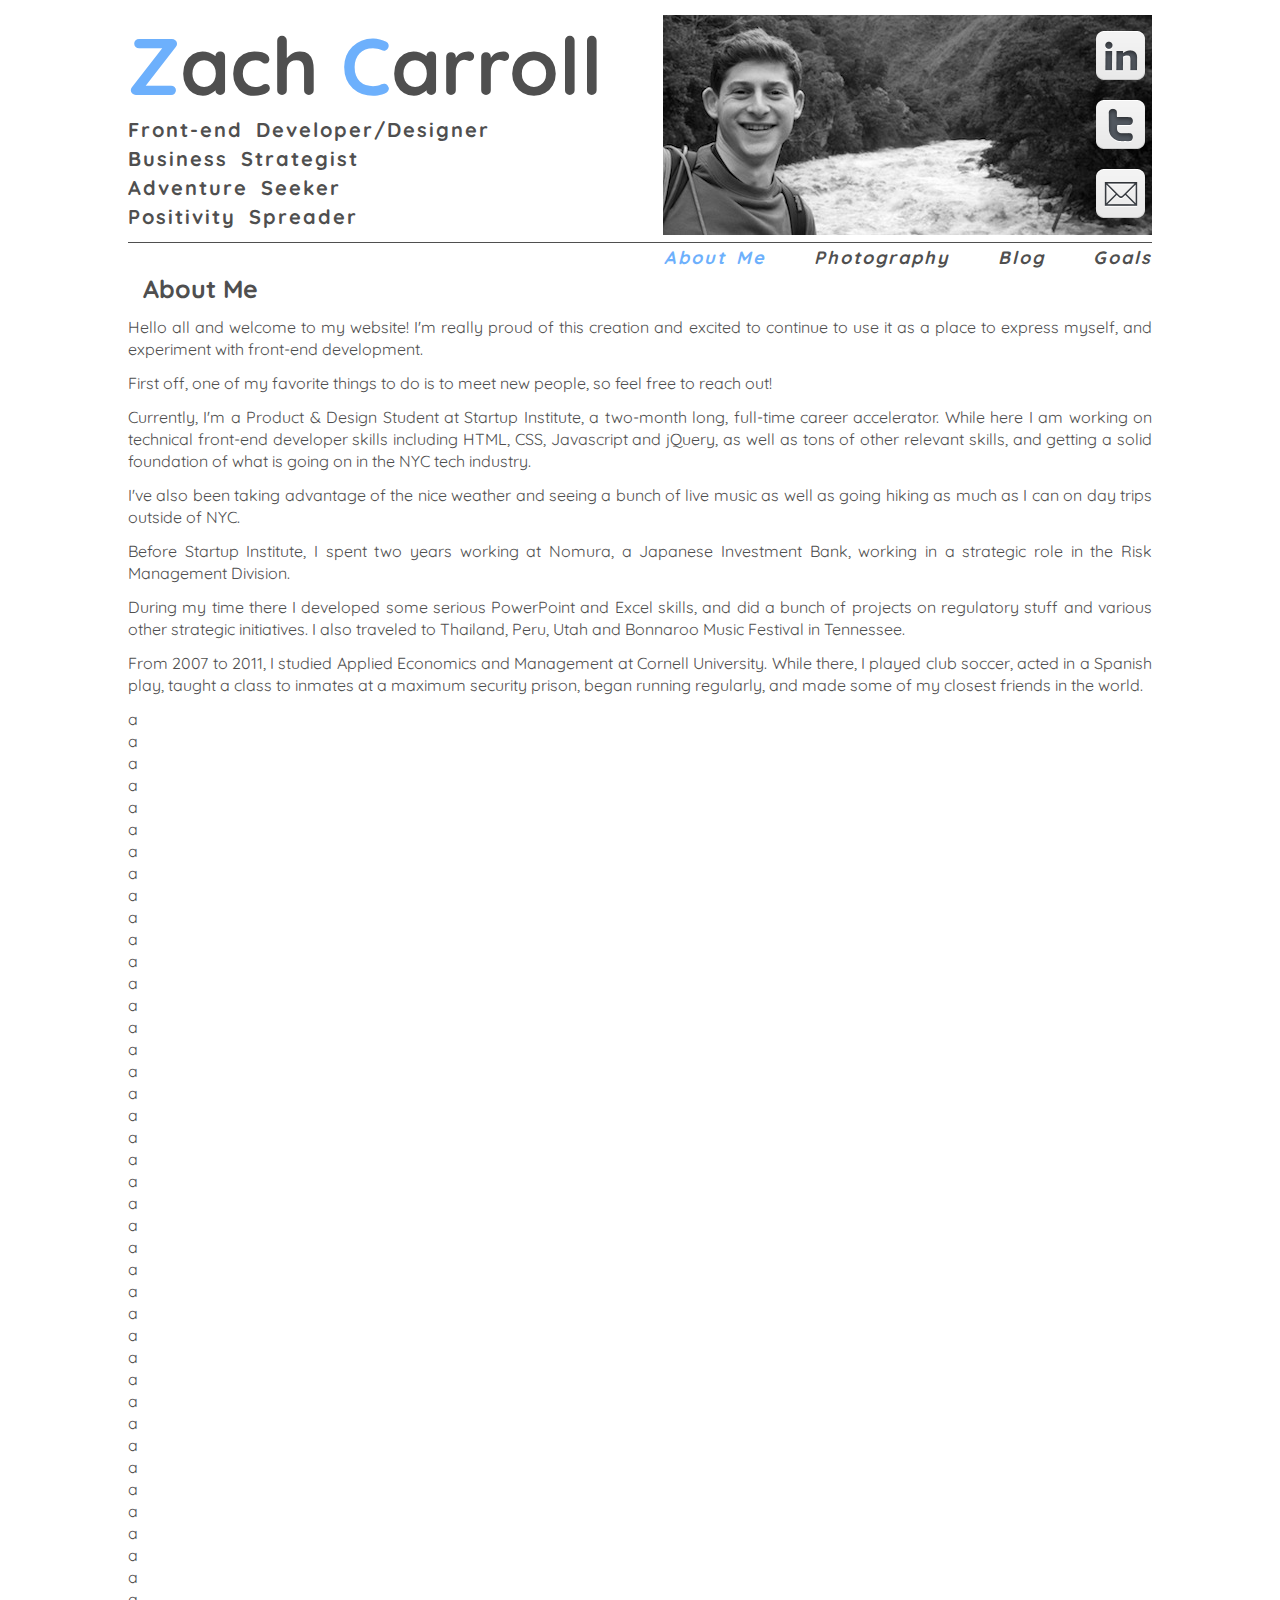
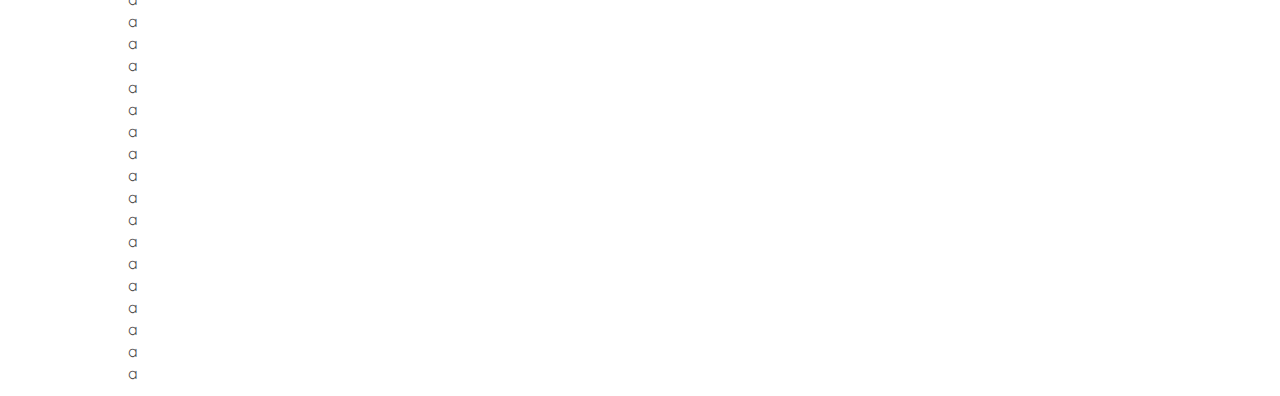
<file: index.html>
<!DOCTYPE html>
<html>
	<head>
		<link type = "text/css" rel = "stylesheet" href = "stylesheet1.css" />
		<link href="http://fonts.googleapis.com/css?family=Quicksand:400,700" rel="stylesheet" type="text/css" />
		<title>Zach Carroll - About Me</title>
		<script src="http://code.jquery.com/jquery-1.10.1.min.js"></script>
		<script src = "script.js" type = "text/javascript"> </script>
	</head>

	<body>
		<header>
			<div id = "name">
				<h1><span>Z</span>ach <span>C</span>arroll</h1> 
			</div>
			<div class ="fade">
				<img src ="images/headshot1.jpg" id ="top"/>
				<img src ="images/headshot2.jpg" id ="bottom"/>
			</div>
			<div class ="divIcon">
				<a href= "http://www.linkedin.com/in/carrollzach" target ="_blank"><img class ="icons" src ="images/linkedin.png"/></a>
				<a href ="https://twitter.com/zachacarroll" target ="_blank"><img class ="icons" src= "images/twitter.png"/></a>
				<a href ="mailto:carroll.zach@gmail.com" target ="_blank"><img class ="icons" src= "images/mail.png"/></a>
			</div>
			<h2 class ="switch">Front-end Developer/Designer</h2>
			<h2 class ="switch">Business Strategist</h2>
			<h2 class ="switch">Adventure Seeker</h2>
			<h2 class ="switch">Positivity Spreader</h2>
			<div class = "clear"></div>
			<nav>
				<ul>
					<li><a href = "index.html"><span>About Me</span></a></li>
					<li><a href = "photography.html">Photography</a>
						<ul id = "dropdown">
							<li>Thailand</li>
							<li>Peru</li>
							<li>Bonnaroo</li>
							<li>NYC</li>
						</ul>
					</li>
					<li><a href = "blog1.html">Blog</a></li>
					<li><a href = "goals.html">Goals</a></li>
				</ul>	
			<nav>
		</header>

		<section>
			<div id = "Body">
				<h3>About Me</h2>
					<p>
						Hello all and welcome to my website!  I'm really proud of this creation and excited to continue to use it as a place to express myself, and experiment with front-end development.
					</p>
					<p>
						First off, one of my favorite things to do is to meet new people, so feel free to reach out!
					</p>
					<p>
						Currently, I'm a Product &amp; Design Student at Startup Institute, a two-month long, full-time career accelerator.  While here I am working on technical front-end developer skills including HTML, CSS, Javascript and jQuery, as well as tons of other relevant skills, and getting a solid foundation of what is going on in the NYC tech industry.
					<p>
						I've also been taking advantage of the nice weather and seeing a bunch of live music as well as going hiking as much as I can on day trips outside of NYC.
					</p>
					<p>
						Before Startup Institute, I spent two years working at Nomura, a Japanese Investment Bank, working in a strategic role in the Risk Management Division.  
					</p>
					<p>
						During my time there I developed some serious PowerPoint and Excel skills, and did a bunch of projects on regulatory stuff and various other strategic initiatives.  I also traveled to Thailand, Peru, Utah and Bonnaroo Music Festival in Tennessee.
					</p>
					<p>
						From 2007 to 2011, I studied Applied Economics and Management at Cornell University.  While there, I played club soccer, acted in a Spanish play, taught a class to inmates at a maximum security prison, began running regularly, and made some of my closest friends in the world.
					</p>
					<p> 
						a<br>a<br>a<br>a<br>a<br>a<br>a<br>a<br>a<br>a<br>a<br>a<br>a<br>a<br>a<br>a<br>a<br>a<br>a<br>a<br>a<br>a<br>a<br>a<br>a<br>a<br>a<br>a<br>a<br>a<br>a<br>a<br>a<br>a<br>a<br>a<br>a<br>a<br>a<br>a<br>a<br>a<br>a<br>a<br>a<br>a<br>a<br>a<br>a<br>a<br>a<br>a<br>a<br>a<br>a<br>a<br>a<br>a<br>
					</p>
			</div>	
		</section>

	</body>
</html>
</file>
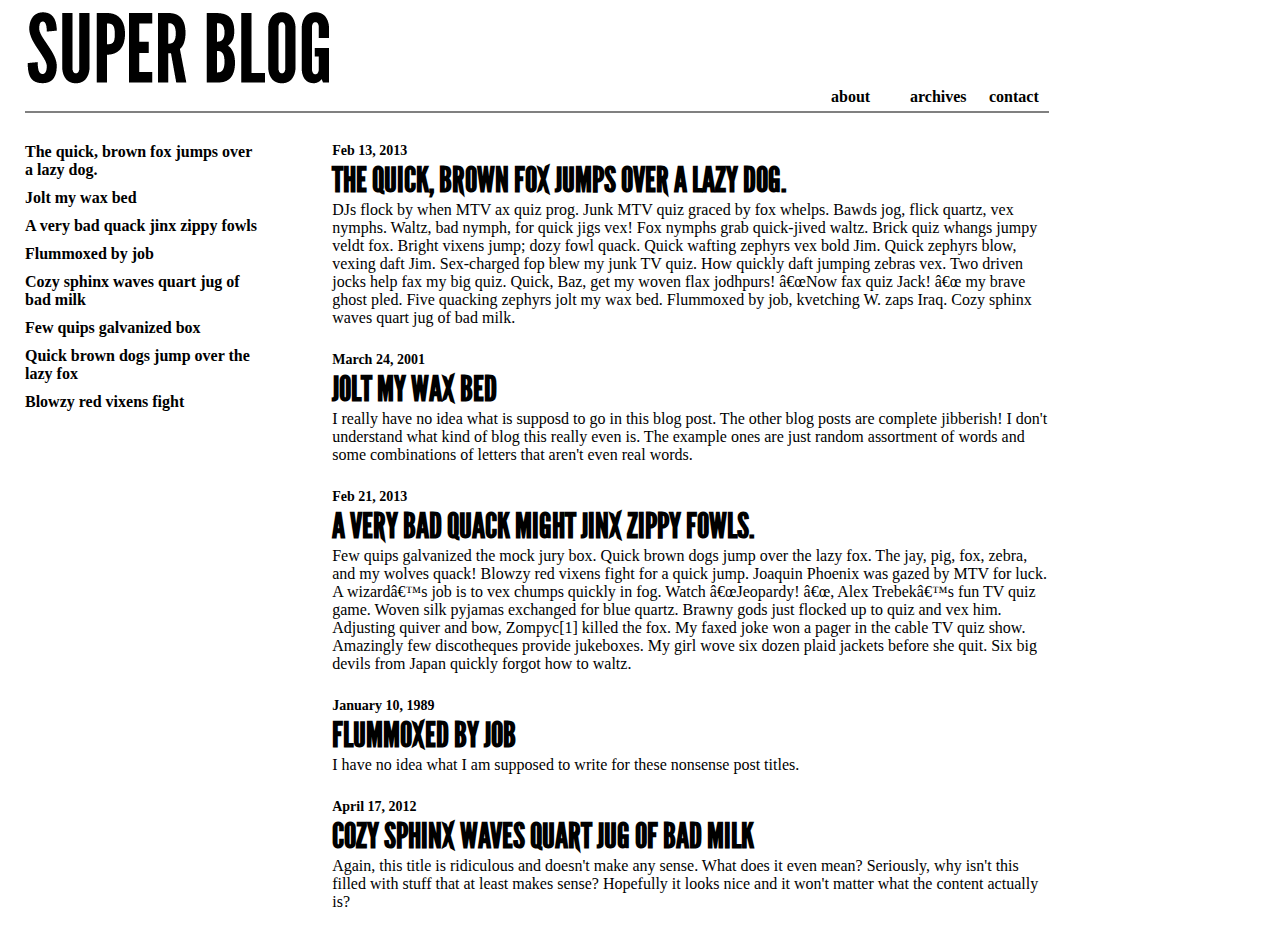
<file: blog/index.html>
<!DOCTYPE html>
<html>

	<head>
		<meta name="viewport" content="width=device-width">
		<link href ="style.css" rel ="StyleSheet" media ="(min-width: 700px) and (max-width: 100000px)" type ="text/css" />
		<link href ="stylesmall.css" media= "(max-width: 700px)" rel ="StyleSheet" type ="text/css" />
		<meta charset="UTF-8">
		<title>Blog</title>
	</head>

	<body>

		<header id = "header">
			<a href = "/blog"><img src = "images/blog-logo.png" /></a>
			<nav>
				<ul>
					<li><a href = "about.html">about</a></li>
					<li><a href = "archives.html">archives</a></li>
					<li><a href = "contact.html">contact</a></li>
				</ul>
			</nav>
			<div></div>
		</header>	

		<div id = "navbar">
			<p><a href = "#lazy dog">The quick, brown fox jumps over a lazy dog.</a></p>
			<p><a href = "#wax bed">Jolt my wax bed</a></p>
			<p><a href = "#zippy fowls">A very bad quack jinx zippy fowls</a></p>
			<p><a href = "#flummoxed">Flummoxed by job</a></p>
			<p><a href = "#bad milk">Cozy sphinx waves quart jug of bad milk</a></p>
			<p>Few quips galvanized box</p>
			<p>Quick brown dogs jump over the lazy fox</p>
			<p>Blowzy red vixens fight</p>
		</div>

		<section>
			<article id = "lazy dog">
				<header>
					<h3>Feb 13, 2013</h3>
					<h2>THE QUICK, BROWN FOX JUMPS OVER A LAZY DOG.</h2>
				</header>
				<p>
					DJs flock by when MTV ax quiz prog. Junk MTV quiz graced by fox whelps. Bawds jog, flick quartz, vex nymphs. Waltz, bad nymph, for quick jigs vex! Fox nymphs grab quick-jived waltz. Brick quiz whangs jumpy veldt fox. Bright vixens jump; dozy fowl quack. Quick wafting zephyrs vex bold Jim. Quick zephyrs blow, vexing daft Jim. Sex-charged fop blew my junk TV quiz. How quickly daft jumping zebras vex. Two driven jocks help fax my big quiz. Quick, Baz, get my woven flax jodhpurs! â€œNow fax quiz Jack! â€œ my brave ghost pled. Five quacking zephyrs jolt my wax bed. Flummoxed by job, kvetching W. zaps Iraq. Cozy sphinx waves quart jug of bad milk.
				</p>
			</article>

			<article id = "wax bed">
				<header>
					<h3>March 24, 2001</h3>
					<h2>JOLT MY WAX BED</h2>
				</header>
				<p>
					I really have no idea what is supposd to go in this blog post.  The other blog posts are complete jibberish!  I don't understand what kind of blog this really even is.  The example ones are just random assortment of words and some combinations of letters that aren't even real words.
				</p>
			</article>

			<article id = "zippy fowls">
				<header>
					<h3>Feb 21, 2013</h3>
					<h2>A VERY BAD QUACK MIGHT JINX ZIPPY FOWLS.</h2>
				</header>
				<p>
					Few quips galvanized the mock jury box. Quick brown dogs jump over the lazy fox. The jay, pig, fox, zebra, and my wolves quack! Blowzy red vixens fight for a quick jump. Joaquin Phoenix was gazed by MTV for luck. A wizardâ€™s job is to vex chumps quickly in fog. Watch â€œJeopardy! â€œ, Alex Trebekâ€™s fun TV quiz game. Woven silk pyjamas exchanged for blue quartz. Brawny gods just flocked up to quiz and vex him. Adjusting quiver and bow, Zompyc[1] killed the fox. My faxed joke won a pager in the cable TV quiz show. Amazingly few discotheques provide jukeboxes. My girl wove six dozen plaid jackets before she quit. Six big devils from Japan quickly forgot how to waltz.
				</p>
			</article>

			<article id = "flummoxed">
				<header>
					<h3>January 10, 1989</h3>
					<h2>FLUMMOXED BY JOB</h2>
				</header>
				<p>
					I have no idea what I am supposed to write for these nonsense post titles.  
				</p>

			</article>

			<article id = "bad milk">
				<header>
					<h3>April 17, 2012</h3>
					<h2>COZY SPHINX WAVES QUART JUG OF BAD MILK</h2>
				</header>
				<p>
					Again, this title is ridiculous and doesn't make any sense.  What does it even mean?  Seriously, why isn't this filled with stuff that at least makes sense?  Hopefully it looks nice and it won't matter what the content actually is?
				</p>
			</article>
		</section>
	</body>
</html>
</file>
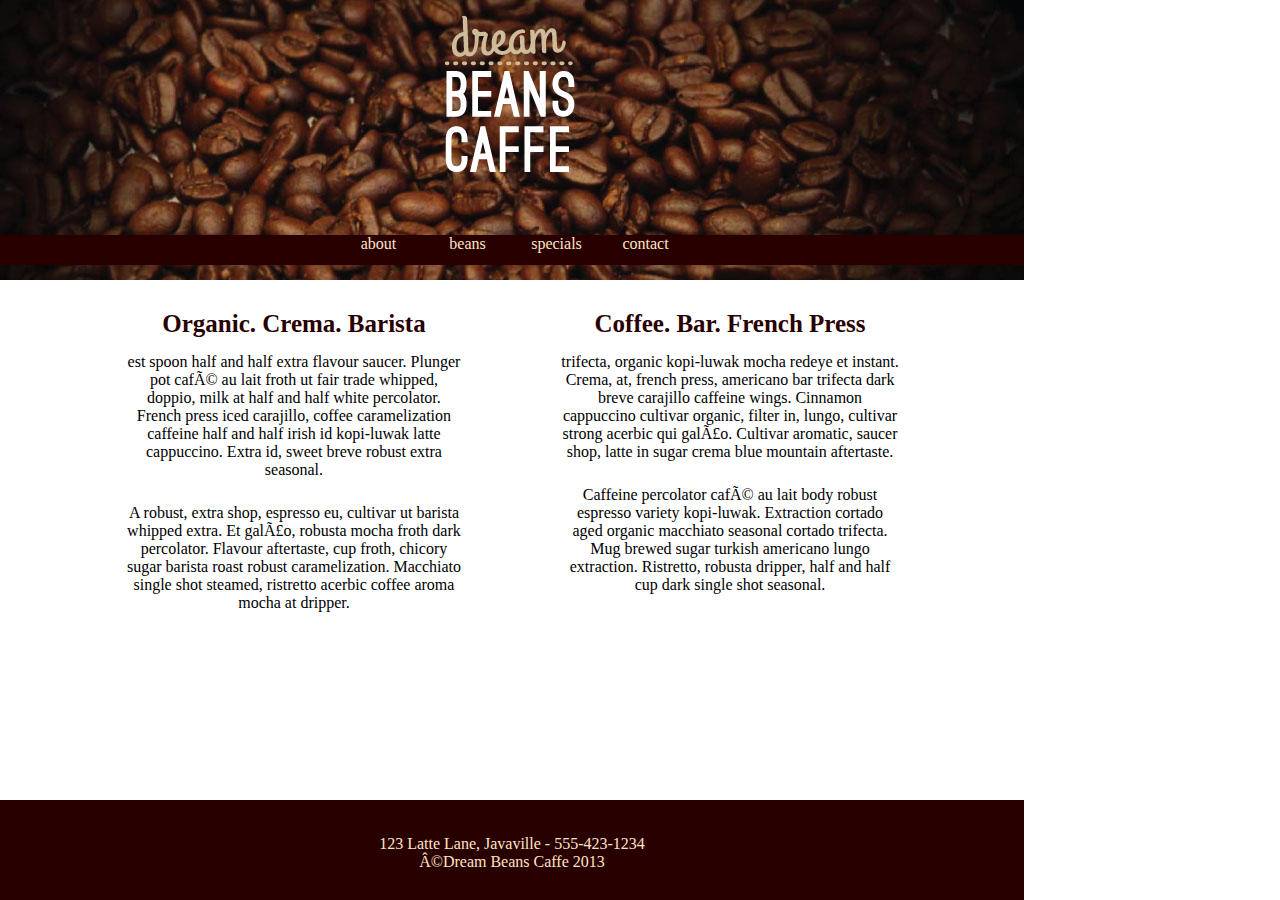
<file: coffee/index.html>
<!DOCTYPE html>
<html>
	<head>
		<link href ="style.css" rel ="StyleSheet" type ="text/css" />
		<meta charset="UTF-8">
		<title>Coffee Shop</title>
	</head>

	<body>
		<header>
			<a href = "/coffee"><img src = "images/beans-logo.png" id = "logo"/></a>
			<nav>
				<ul>
					<li><a href = "about.html">about</a></li>
					<li><a href = "beans.html">beans</a></li>
					<li><a href = "specials.html">specials</a></li>
					<li><a href = "contact.html">contact</a></li>
				</ul>	
			</nav>
		</header>

		<article id = "organic">
			<h2>Organic. Crema. Barista</h2>
			<p>
				est spoon half and half extra flavour saucer. Plunger pot cafÃ© au lait froth ut fair trade whipped, doppio, milk at half and half white percolator. French press iced carajillo, coffee caramelization caffeine half and half irish id kopi-luwak latte cappuccino. Extra id, sweet breve robust extra seasonal.
			</p>
			<p>
				A robust, extra shop, espresso eu, cultivar ut barista whipped extra. Et galÃ£o, robusta mocha froth dark percolator. Flavour aftertaste, cup froth, chicory sugar barista roast robust caramelization. Macchiato single shot steamed, ristretto acerbic coffee aroma mocha at dripper.
			</p>
		</article>

		<article id = "coffee">
			<h2>Coffee. Bar. French Press</h2>
			<p>
				trifecta, organic kopi-luwak mocha redeye et instant. Crema, at, french press, americano bar trifecta dark breve carajillo caffeine wings. Cinnamon cappuccino cultivar organic, filter in, lungo, cultivar strong acerbic qui galÃ£o. Cultivar aromatic, saucer shop, latte in sugar crema blue mountain aftertaste.
			</p>
			<p>
				Caffeine percolator cafÃ© au lait body robust espresso variety kopi-luwak. Extraction cortado aged organic macchiato seasonal cortado trifecta. Mug brewed sugar turkish americano lungo extraction. Ristretto, robusta dripper, half and half cup dark single shot seasonal.
			</p>
		</article>

		<footer>
			<p>123 Latte Lane, Javaville - 555-423-1234 <br>Â©Dream Beans Caffe 2013</p>
		</footer>

	</body>
</html>
</file>
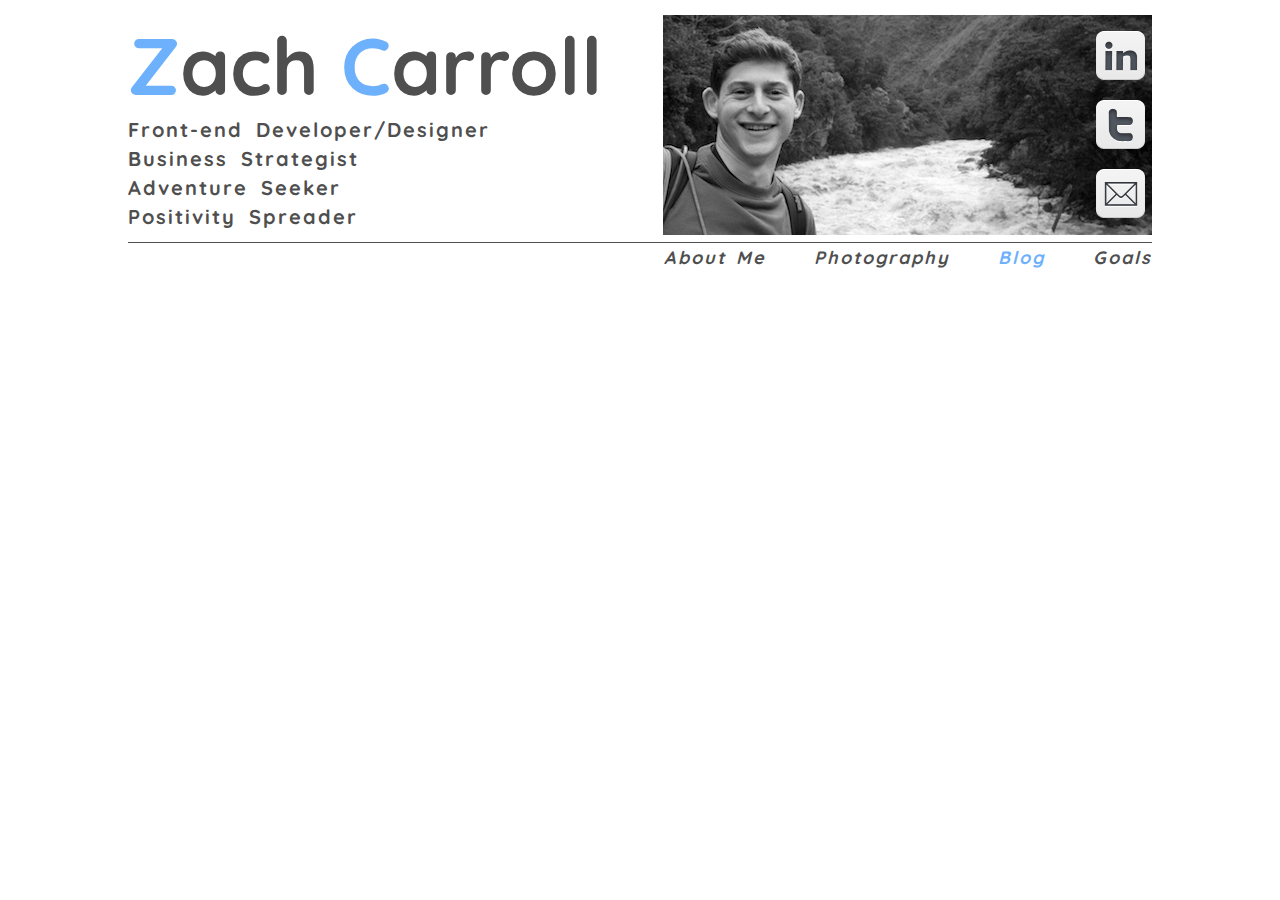
<file: blog1.html>
<!DOCTYPE html>
<html>
	<head>
		<link type = "text/css" rel = "stylesheet" href = "stylesheet1.css" />
		<link href="http://fonts.googleapis.com/css?family=Quicksand:400,700" rel="stylesheet" type="text/css" />
		<title>Zach Carroll - Blog</title>
		<script src="http://code.jquery.com/jquery-1.10.1.min.js"></script>
		<script src = "script.js" type = "text/javascript"> </script>
	</head>

	<body>
		<header>
			<div id = "name">
				<h1><span>Z</span>ach <span>C</span>arroll</h1> 
			</div>
			<div class ="fade">
				<img src ="images/headshot1.jpg" id ="top"/>
				<img src ="images/headshot2.jpg" id ="bottom"/>
			</div>
			<div class ="divIcon">
				<a href= "http://www.linkedin.com/in/carrollzach" target ="_blank"><img class ="icons" src ="images/linkedin.png"/></a>
				<a href ="https://twitter.com/zachacarroll" target ="_blank"><img class ="icons" src= "images/twitter.png"/></a>
				<a href ="mailto:carroll.zach@gmail.com" target ="_blank"><img class ="icons" src= "images/mail.png"/></a>
			</div>
			<h2 class ="switch">Front-end Developer/Designer</h2>
			<h2 class ="switch">Business Strategist</h2>
			<h2 class ="switch">Adventure Seeker</h2>
			<h2 class ="switch">Positivity Spreader</h2>
			<div class = "clear"></div>
			<nav>
				<ul>
					<li><a href = "index.html">About Me</a></li>
					<li><a href = "photography.html">Photography</a>
						<ul id = "dropdown">
							<li>Thailand</li>
							<li>Peru</li>
							<li>Bonnaroo</li>
							<li>NYC</li>
						</ul>
					</li>
					<li><a href = "blog1.html"><span>Blog</span></a></li>
					<li><a href = "goals.html">Goals</a></li>
				</ul>	
			<nav>
		</header>


	</body>
</html>
</file>
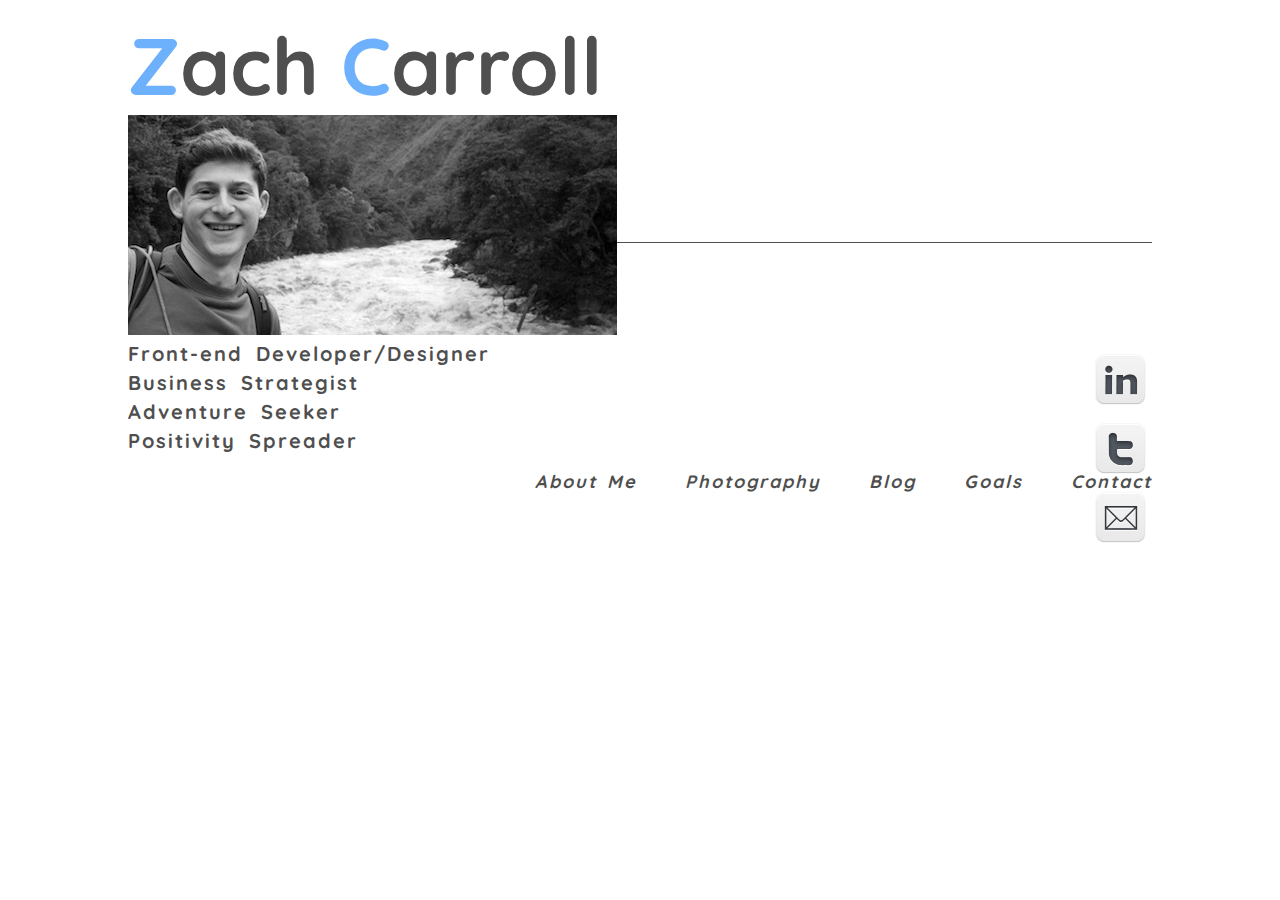
<file: contact.html>
<!DOCTYPE html>
<html>
	<head>
		<link type = "text/css" rel = "stylesheet" href = "stylesheet1.css" />
		<link href="http://fonts.googleapis.com/css?family=Quicksand:400,700" rel="stylesheet" type="text/css" />
		<title>Zach Carroll - Contact</title>
		<script src="http://code.jquery.com/jquery-1.10.1.min.js"></script>
		<script src = "script.js" type = "text/javascript"> </script>
	</head>

	<body>
		<header>
			<div id = "name">
				<h1><span>Z</span>ach <span>C</span>arroll</h1> 
			</div>
			<img src = "images/headshot2.jpg" id = "headshot"/>
			<div class ="divIcon">
				<a href= "http://www.linkedin.com/in/carrollzach" target ="_blank"><img class ="icons" src ="images/linkedin.png"/></a>
				<a href ="https://twitter.com/zachacarroll" target ="_blank"><img class ="icons" src= "images/twitter.png"/></a>
				<a href ="mailto:carroll.zach@gmail.com" target ="_blank"><img class ="icons" src= "images/mail.png"/></a>
			</div>
			<h2>Front-end Developer/Designer</h2>
			<h2>Business Strategist</h2>
			<h2>Adventure Seeker</h2>
			<h2>Positivity Spreader</h2>
			<div class = "clear"></div>
			<nav>
				<ul>
					<li><a href = "index.html">About Me</a></li>
					<li><a href = "photography.html">Photography</a>
						<ul id = "dropdown">
							<li>Thailand</li>
							<li>Peru</li>
							<li>Bonnaroo</li>
							<li>NYC</li>
						</ul>
					</li>
					<li><a href = "blog1.html">Blog</a></li>
					<li><a href = "goals.html">Goals</a></li>
					<li><a href = "contact.html">Contact</a></li>
				</ul>	
			<nav>
		</header>


	</body>
</html>
</file>
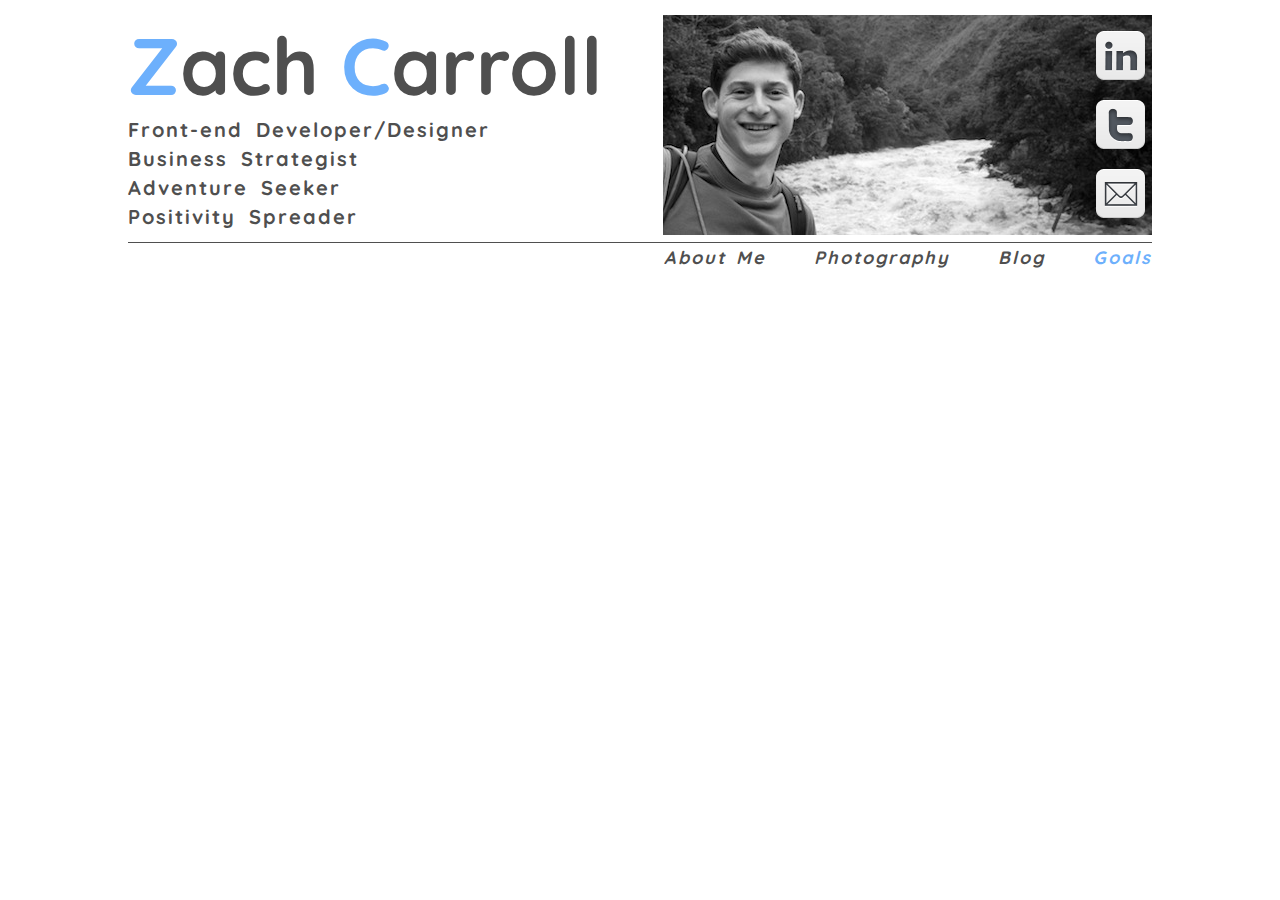
<file: goals.html>
<!DOCTYPE html>
<html>
	<head>
		<link type = "text/css" rel = "stylesheet" href = "stylesheet1.css" />
		<link href="http://fonts.googleapis.com/css?family=Quicksand:400,700" rel="stylesheet" type="text/css" />
		<title>Zach Carroll - Goals</title>
		<script src="http://code.jquery.com/jquery-1.10.1.min.js"></script>
		<script src = "script.js" type = "text/javascript"> </script>
	</head>

	<body>
		<header>
			<div id = "name">
				<h1><span>Z</span>ach <span>C</span>arroll</h1> 
			</div>
			<div class ="fade">
				<img src ="images/headshot1.jpg" id ="top"/>
				<img src ="images/headshot2.jpg" id ="bottom"/>
			</div>
			<div class ="divIcon">
				<a href= "http://www.linkedin.com/in/carrollzach" target ="_blank"><img class ="icons" src ="images/linkedin.png"/></a>
				<a href ="https://twitter.com/zachacarroll" target ="_blank"><img class ="icons" src= "images/twitter.png"/></a>
				<a href ="mailto:carroll.zach@gmail.com" target ="_blank"><img class ="icons" src= "images/mail.png"/></a>
			</div>
			<h2 class ="switch">Front-end Developer/Designer</h2>
			<h2 class ="switch">Business Strategist</h2>
			<h2 class ="switch">Adventure Seeker</h2>
			<h2 class ="switch">Positivity Spreader</h2>
			<div class = "clear"></div>
			<nav>
				<ul>
					<li><a href = "index.html">About Me</a></li>
					<li><a href = "photography.html">Photography</a>
						<ul id = "dropdown">
							<li>Thailand</li>
							<li>Peru</li>
							<li>Bonnaroo</li>
							<li>NYC</li>
						</ul>
					</li>
					<li><a href = "blog1.html">Blog</a></li>
					<li><a href = "goals.html"><span>Goals</span></a></li>
				</ul>	
			<nav>
		</header>


	</body>
</html>
</file>
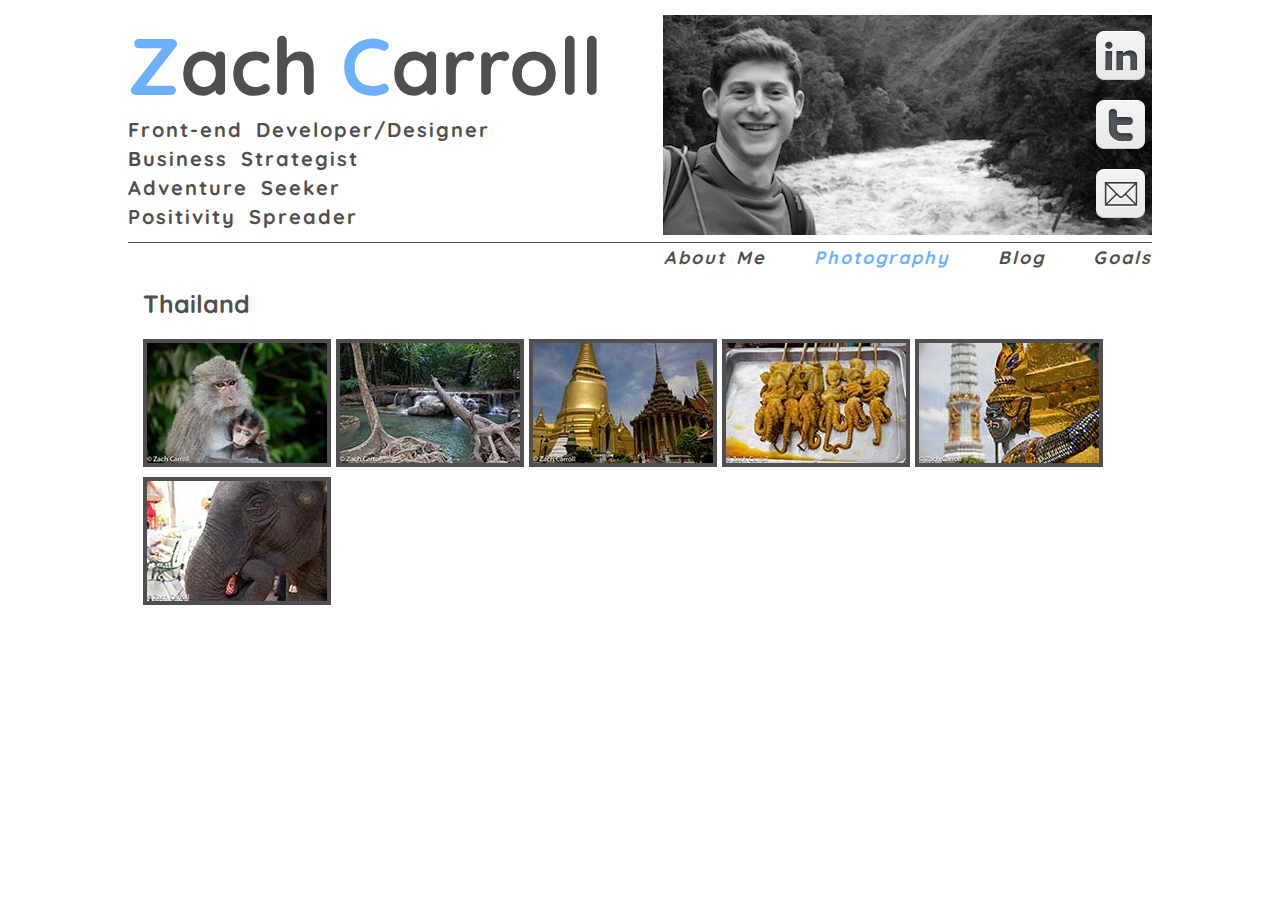
<file: photography.html>
<!DOCTYPE html>
<html>
	<head>
		<link type ="text/css" rel ="stylesheet" href ="stylesheet1.css" />
		<link href="http://fonts.googleapis.com/css?family=Quicksand:400,700" rel="stylesheet" type="text/css" />
		<title>Zach Carroll - Photography</title>
		<script src="http://code.jquery.com/jquery-1.10.1.min.js"></script>
		<script src ="script.js" type ="text/javascript"></script>
	</head>

	<body>
		<header>
			<div id = "name">
				<h1><span>Z</span>ach <span>C</span>arroll</h1> 
			</div>
			<div class ="fade">
				<img src ="images/headshot1.jpg" id ="top"/>
				<img src ="images/headshot2.jpg" id ="bottom"/>
			</div>
			<div class ="divIcon">
				<a href= "http://www.linkedin.com/in/carrollzach" target ="_blank"><img class ="icons" src ="images/linkedin.png"/></a>
				<a href ="https://twitter.com/zachacarroll" target ="_blank"><img class ="icons" src= "images/twitter.png"/></a>
				<a href ="mailto:carroll.zach@gmail.com" target ="_blank"><img class ="icons" src= "images/mail.png"/></a>
			</div>
			<h2 class ="switch">Front-end Developer/Designer</h2>
			<h2 class ="switch">Business Strategist</h2>
			<h2 class ="switch">Adventure Seeker</h2>
			<h2 class ="switch">Positivity Spreader</h2>
			<div class = "clear"></div>
			<nav>
				<ul>
					<li><a href = "index.html">About Me</a></li>
					<li><a href = "photography.html"><span>Photography</span></a>
						<ul id = "dropdown">
							<li>Thailand</li>
							<li>Peru</li>
							<li>Bonnaroo</li>
							<li>NYC</li>
						</ul>
					</li>
					<li><a href = "blog1.html">Blog</a></li>
					<li><a href = "goals.html">Goals</a></li>
				</ul>	
			<nav>
		</header>

		<div class ="clear"></div>

		<h3>Thailand<h3>

		<div class = "lightboxTrigger">
			<a href = "images/Thailand/Thailand_1.jpg"><img class= "thumbnail" src = "images/Thailand/Thailand_1_sm.jpg" /> </a>
			<div class = "lightboxContainer hidden">
				<div class = "lightbox">
					<img src ="images/Thailand/Thailand_1.jpg" />
				</div>
			</div>
		</div>

		<div class = "lightboxTrigger">
			<a href = "images/Thailand/Thailand_10.jpg"><img class= "thumbnail" src = "images/Thailand/Thailand_10_sm.jpg" /> </a>
			<div class = "lightboxContainer hidden">
				<div class = "lightbox">
					<img src ="images/Thailand/Thailand_10.jpg" />
				</div>
			</div>
		</div>

		<div class = "lightboxTrigger">
			<a href = "images/Thailand/Thailand_3.jpg"><img class= "thumbnail" src = "images/Thailand/Thailand_3_sm.jpg" /> </a>
			<div class = "lightboxContainer hidden">
				<div class = "lightbox">
					<img src ="images/Thailand/Thailand_3.jpg" />
				</div>
			</div>
		</div>

		<div class = "lightboxTrigger">
			<a href = "images/Thailand/Thailand_4.jpg"><img class= "thumbnail" src = "images/Thailand/Thailand_4_sm.jpg" /> </a>
			<div class = "lightboxContainer hidden">
				<div class = "lightbox">
					<img src ="images/Thailand/Thailand_4.jpg" />
				</div>
			</div>
		</div>

		<div class = "lightboxTrigger">
			<a href = "images/Thailand/Thailand_5.jpg"><img class= "thumbnail" src = "images/Thailand/Thailand_5_sm.jpg" /> </a>
			<div class = "lightboxContainer hidden">
				<div class = "lightbox">
					<img src ="images/Thailand/Thailand_5.jpg" />
				</div>
			</div>
		</div>

		<div class = "lightboxTrigger">
			<a href = "images/Thailand/Thailand_6.jpg"><img class= "thumbnail" src = "images/Thailand/Thailand_6_sm.jpg" /> </a>
			<div class = "lightboxContainer hidden">
				<div class = "lightbox">
					<img src ="images/Thailand/Thailand_6.jpg" />
				</div>
			</div>
		</div>

	</body>
</html>
</file>
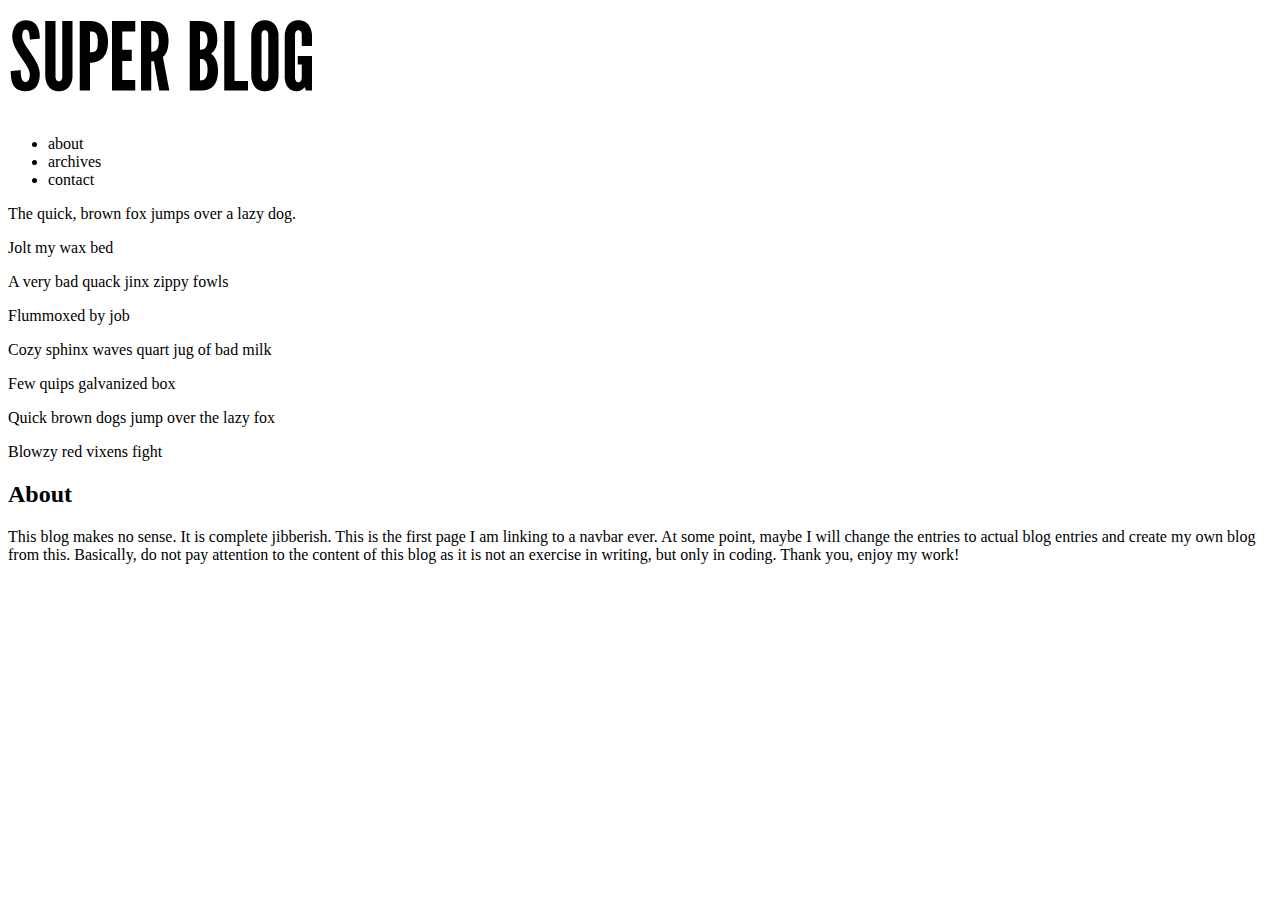
<file: blog/about.html>
<!DOCTYPE html>
<html>

	<head>
		<meta charset="UTF-8">
		<title>About Blog</title>
	</head>

	<body>

		<header>
			<a href = "/blog"><img src = "images/blog-logo.png" /></a>
			<nav>
				<ul>
					<li>about</li>
					<li>archives</li>
					<li>contact</li>
				</ul>
			</nav>
		</header>	

		<div>
			<p>The quick, brown fox jumps over a lazy dog.</p>
			<p>Jolt my wax bed </p>
			<p>A very bad quack jinx zippy fowls</p>
			<p>Flummoxed by job</p>
			<p>Cozy sphinx waves quart jug of bad milk</p>
			<p>Few quips galvanized box</p>
			<p>Quick brown dogs jump over the lazy fox</p>
			<p>Blowzy red vixens fight</p>
		</div>

		<h2>About</h2>
		<p>
			This blog makes no sense.  It is complete jibberish.  This is the first page I am linking to a navbar ever.  At some point, maybe I will change the entries to actual blog entries and create my own blog from this.  Basically, do not pay attention to the content of this blog as it is not an exercise in writing, but only in coding.  Thank you, enjoy my work!
		</p>

	</body>
</html>
</file>
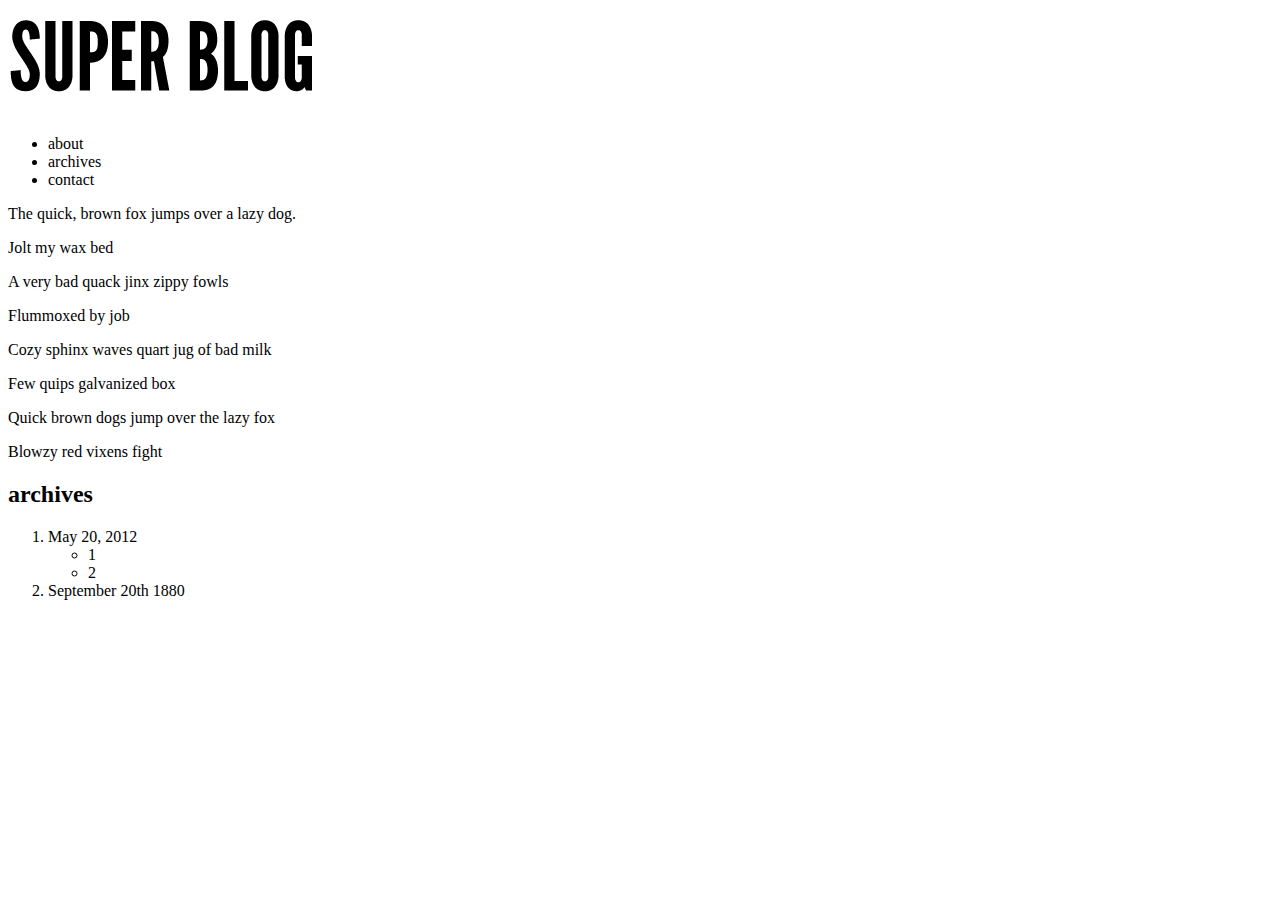
<file: blog/archives.html>
<!DOCTYPE html>
<html>

	<head>
		<meta charset="UTF-8">
		<title>About Blog</title>
	</head>

	<body>

		<header>
			<a href = "/blog"><img src = "images/blog-logo.png" /></a>
			<nav>
				<ul>
					<li>about</li>
					<li>archives</li>
					<li>contact</li>
				</ul>
			</nav>
		</header>	

		<div>
			<p>The quick, brown fox jumps over a lazy dog.</p>
			<p>Jolt my wax bed </p>
			<p>A very bad quack jinx zippy fowls</p>
			<p>Flummoxed by job</p>
			<p>Cozy sphinx waves quart jug of bad milk</p>
			<p>Few quips galvanized box</p>
			<p>Quick brown dogs jump over the lazy fox</p>
			<p>Blowzy red vixens fight</p>
		</div>

		<h2>archives</h2>

		<ol>
			<li>May 20, 2012</li>
				<ul>
					<li>1</li>
					<li>2</li>
				</ul>	
			<li>September 20th 1880</li>	
	</body>
</html>
</file>
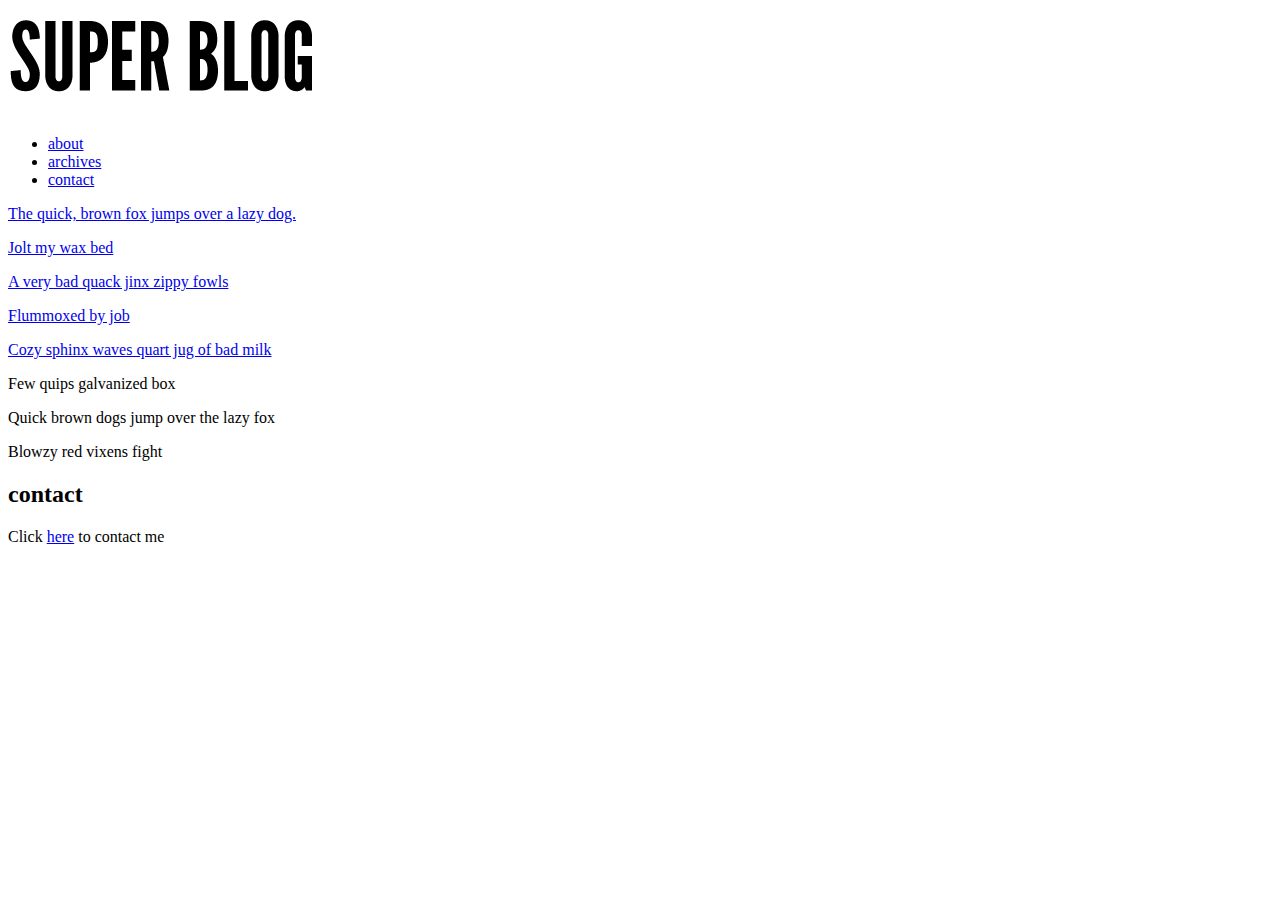
<file: blog/contact.html>
<!DOCTYPE html>
<html>

	<head>
		<meta charset="UTF-8">
		<title>Blog</title>
	</head>

	<body>

		<header>
			<a href = "/blog"><img src = "images/blog-logo.png" /></a>
			<nav>
				<ul>
					<li><a href = "about.html">about</a></li>
					<li><a href = "archives.html">archives</a></li>
					<li><a href = "contact.html">contact</a></li>
				</ul>
			</nav>
		</header>	

		<div>
			<p><a href = "#lazy dog">The quick, brown fox jumps over a lazy dog.</a></p>
			<p><a href = "#wax bed">Jolt my wax bed</a></p>
			<p><a href = "#zippy fowls">A very bad quack jinx zippy fowls</a></p>
			<p><a href = "#flummoxed">Flummoxed by job</a></p>
			<p><a href = "#bad milk">Cozy sphinx waves quart jug of bad milk</a></p>
			<p>Few quips galvanized box</p>
			<p>Quick brown dogs jump over the lazy fox</p>
			<p>Blowzy red vixens fight</p>
		</div>

		<h2>contact</h2>
		<p>Click <a href = "mailto:carroll.zach@gmail.com">here</a> to contact me</p>

	</body>
</html>
</file>
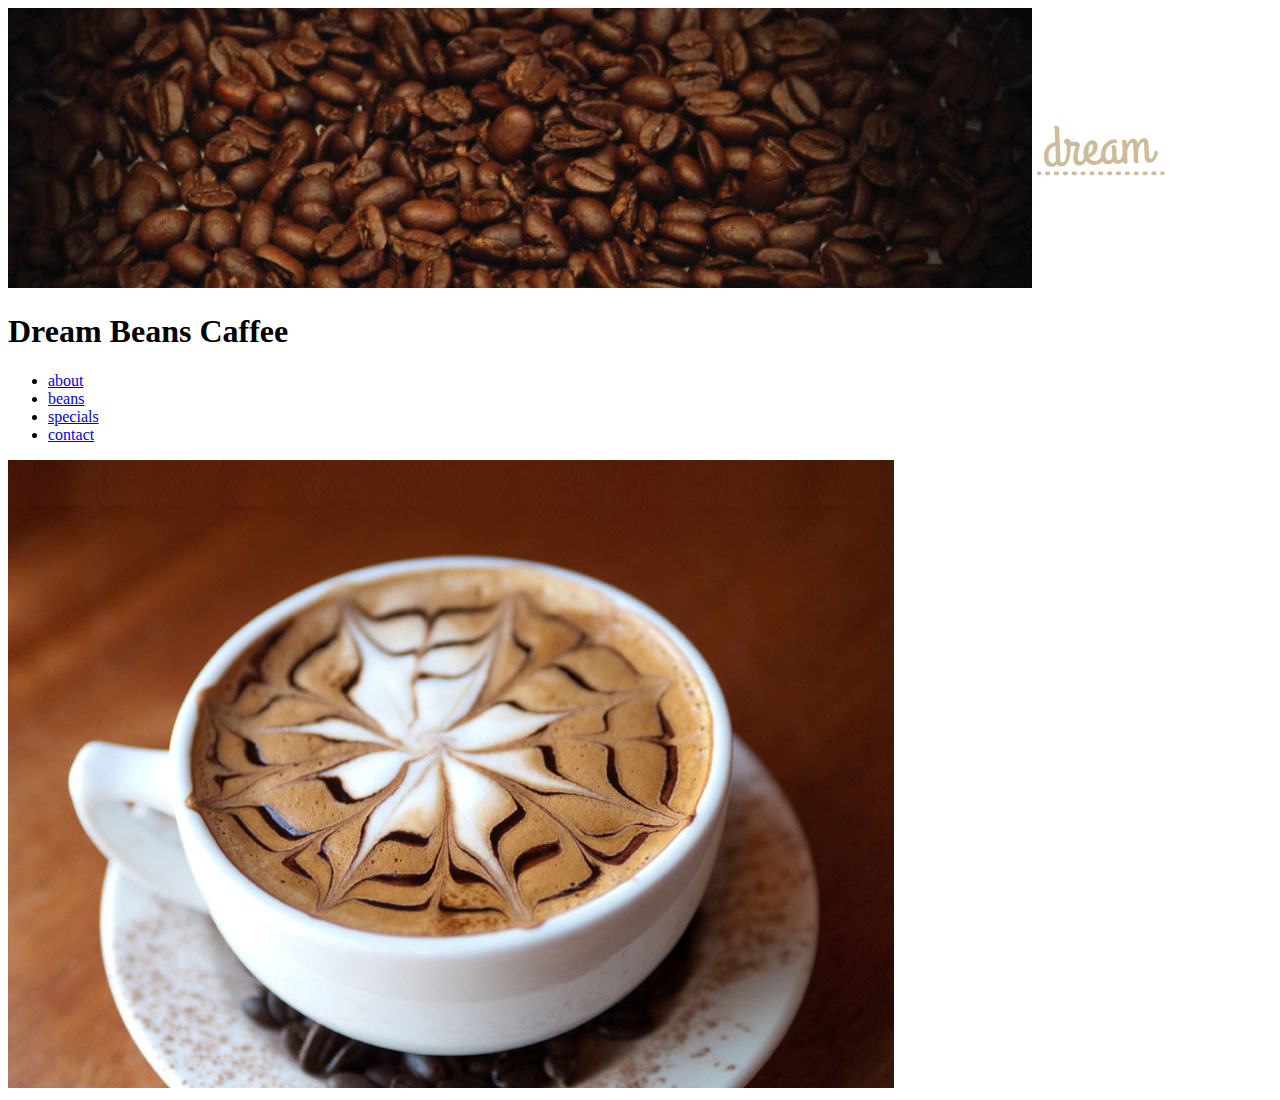
<file: coffee/about.html>
<!DOCTYPE html>
<html>
	<head>
		<meta charset="UTF-8">
		<title>About</title>
	</head>

	<body>
		<header>
			<img src = "images/beans.jpg" />
			<a href = "/coffee"><img src = "images/beans-logo.png" /></a>
			<h1>Dream Beans Caffee</h1>
			<nav>
				<ul>
					<li><a href = "about.html">about</a></li>
					<li><a href = "beans.html">beans</a></li>
					<li><a href = "specials.html">specials</a></li>
					<li><a href = "contact.html">contact</a></li>
				</ul>	
			</nav>
		</header>
		<img src = "images/new picture.jpg" />

	</body>
</html>
</file>
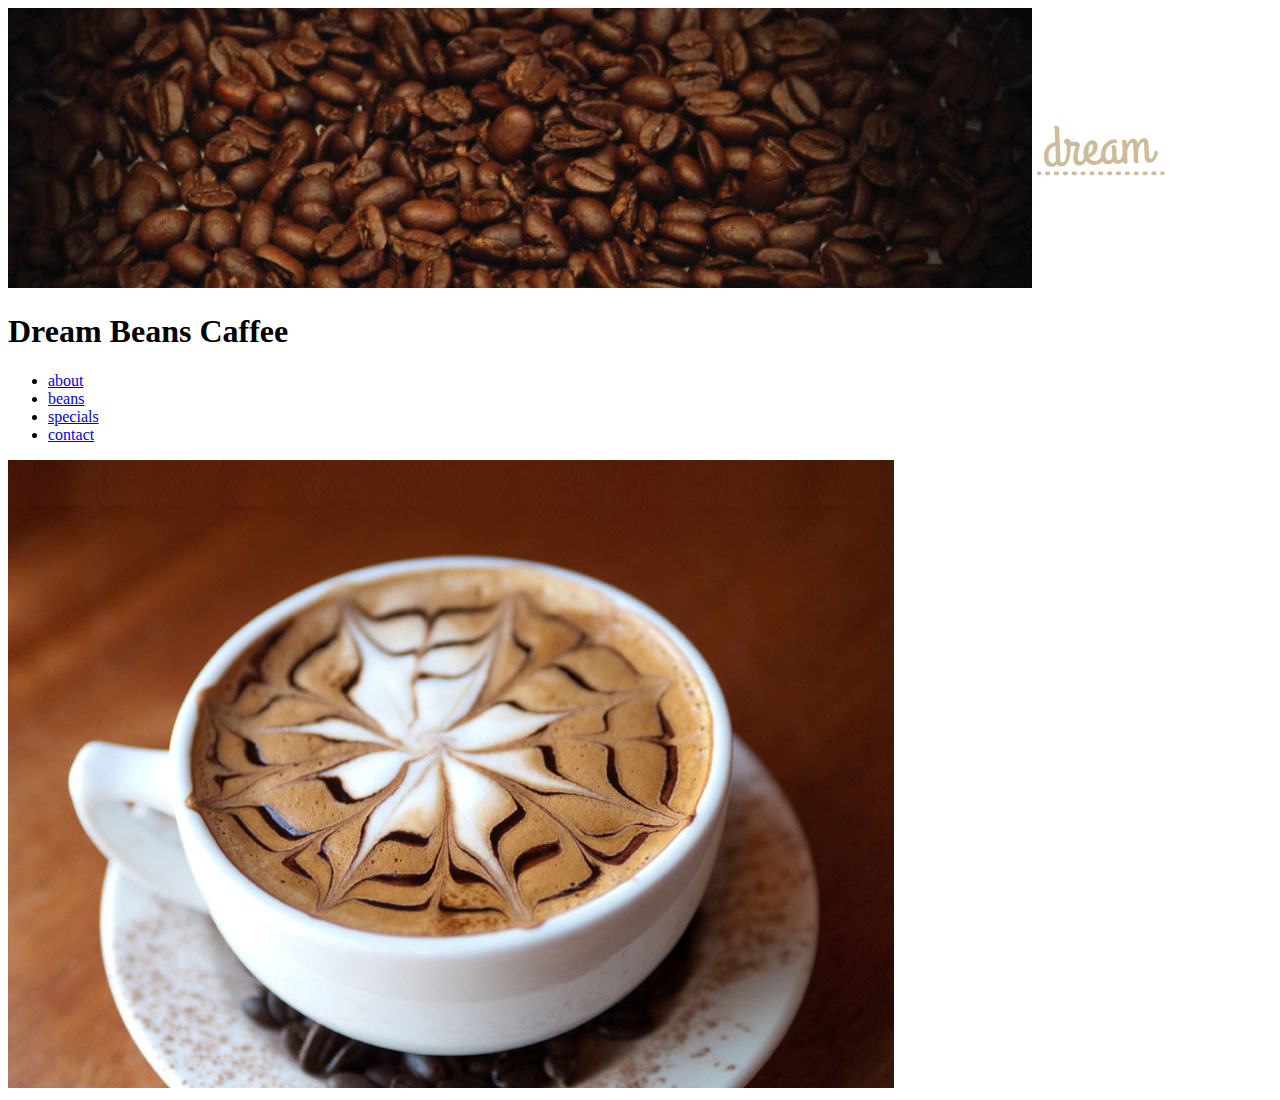
<file: coffee/beans.html>
<!DOCTYPE html>
<html>
	<head>
		<meta charset="UTF-8">
		<title>Beans</title>
	</head>

	<body>
		<header>
			<img src = "images/beans.jpg" />
			<a href = "/coffee"><img src = "images/beans-logo.png" /></a>
			<h1>Dream Beans Caffee</h1>
			<nav>
				<ul>
					<li><a href = "about.html">about</a></li>
					<li><a href = "beans.html">beans</a></li>
					<li><a href = "specials.html">specials</a></li>
					<li><a href = "contact.html">contact</a></li>
				</ul>	
			</nav>
		</header>
		<img src = "images/new picture.jpg" />


	</body>
</html>
</file>
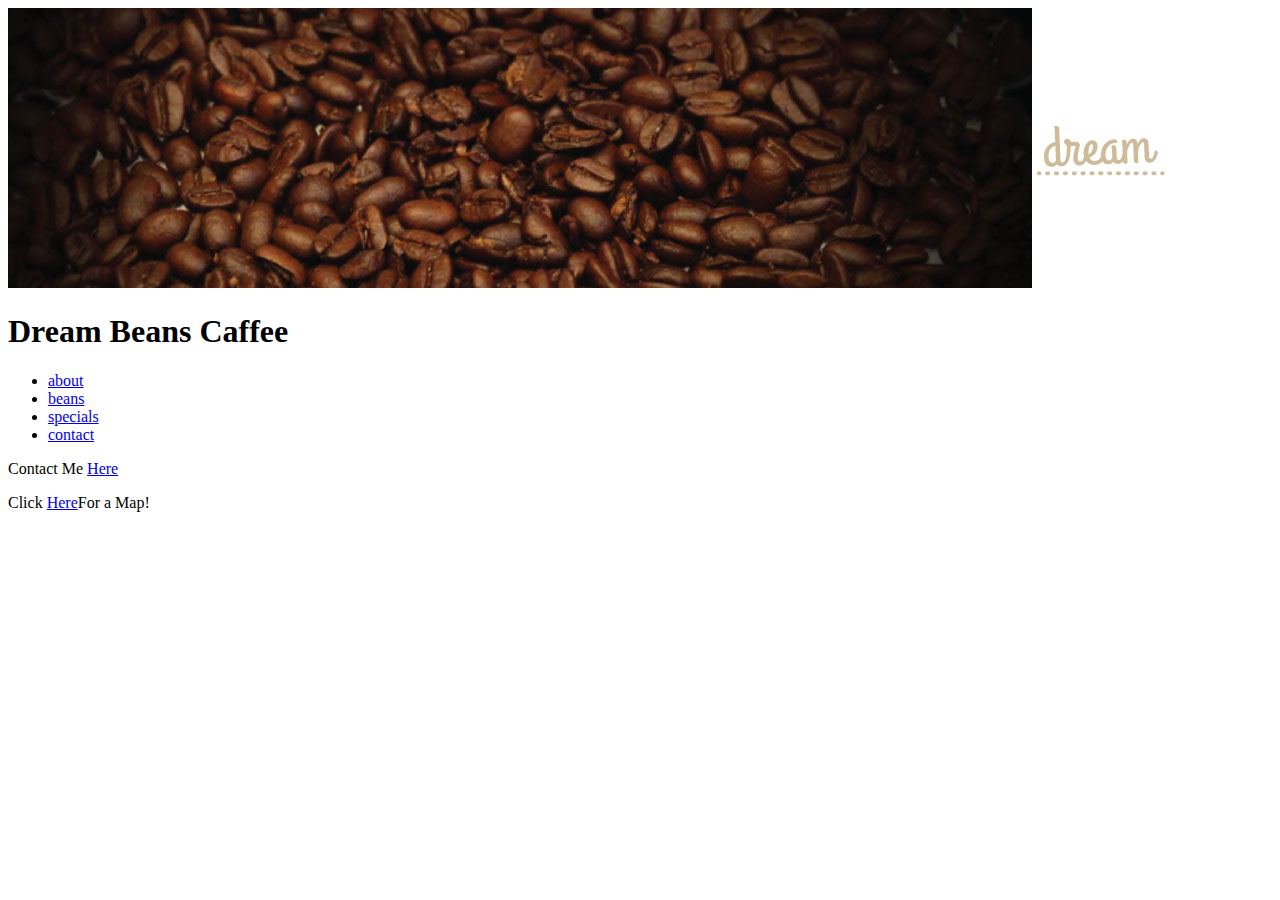
<file: coffee/contact.html>
<!DOCTYPE html>
<html>
	<head>
		<meta charset="UTF-8">
		<title>Contact</title>
	</head>

	<body>
		<header>
			<img src = "images/beans.jpg" />
			<a href = "/coffee"><img src = "images/beans-logo.png" /></a>
			<h1>Dream Beans Caffee</h1>
			<nav>
				<ul>
					<li><a href = "about.html">about</a></li>
					<li><a href = "beans.html">beans</a></li>
					<li><a href = "specials.html">specials</a></li>
					<li><a href = "contact.html">contact</a></li>
				</ul>	
			</nav>
		</header>
		
		<p>Contact Me <a href = "mailto:carroll.zach@gmail.com">Here</a></p>
		<p>Click <a href = "maps.google.com">Here</a>For a Map!</p>
		
	</body>
</html>
</file>
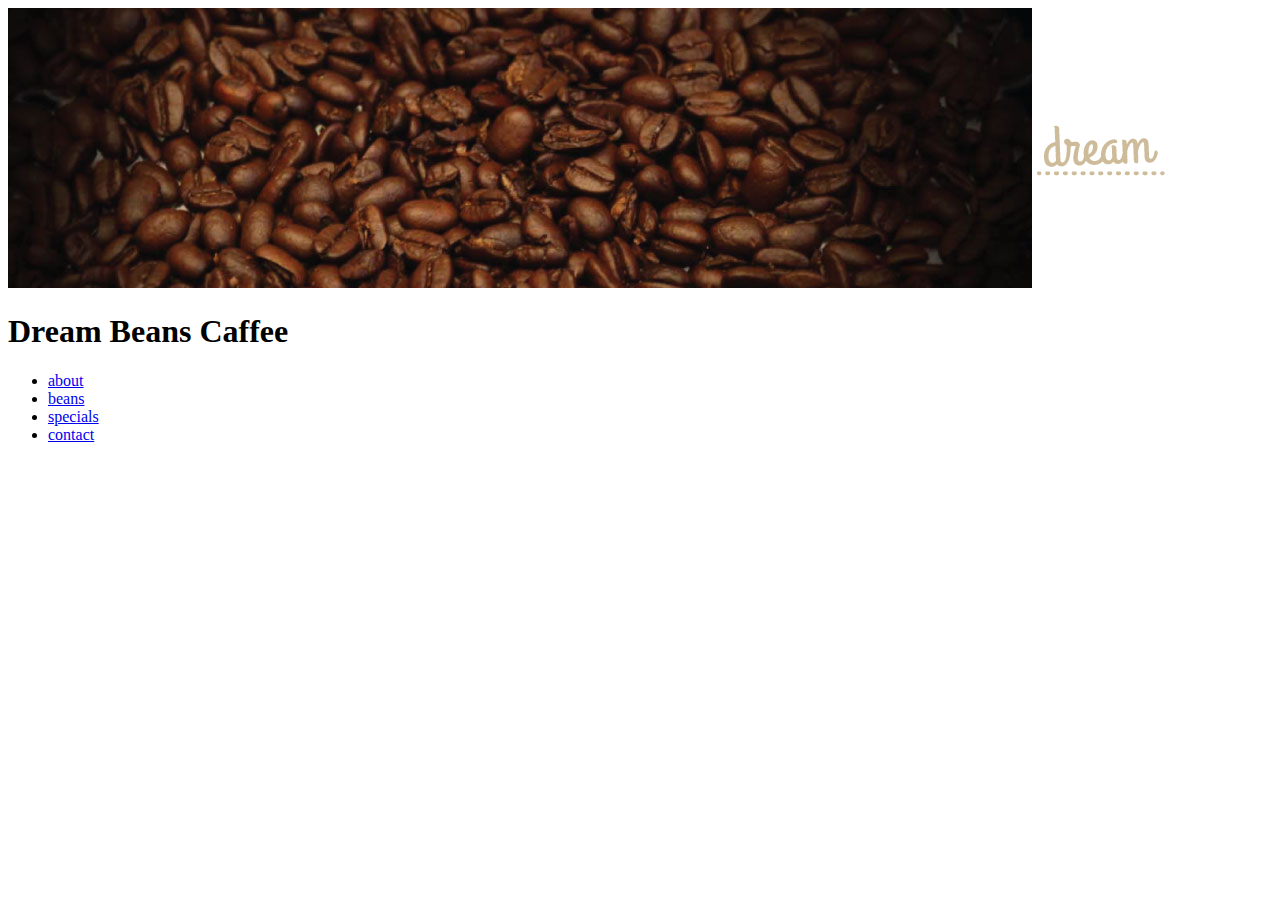
<file: coffee/specials.html>
<!DOCTYPE html>
<html>
	<head>
		<meta charset="UTF-8">
		<title>Specials</title>
	</head>

	<body>
		<header>
			<img src = "images/beans.jpg" />
			<a href = "/coffee"><img src = "images/beans-logo.png" /></a>
			<h1>Dream Beans Caffee</h1>
			<nav>
				<ul>
					<li><a href = "about.html">about</a></li>
					<li><a href = "beans.html">beans</a></li>
					<li><a href = "specials.html">specials</a></li>
					<li><a href = "contact.html">contact</a></li>
				</ul>	
			</nav>
		</header>
	</body>
</html>
</file>
<file: stylesheet1.css>
* {
	margin: 0;
	padding: 0;
	color: #4F4F4F;
}

span {
	color: #6DB0FC;
}

.divIcon {
	position: absolute;
	margin-top: 13px;
	margin-left: 965px;
}

.icons {
	display: block;
	margin-bottom: 13px;
}

header {
	margin-bottom: 30px;
	padding-bottom: 7px;
	border-bottom: 1px solid #4F4F4F;
	margin-top: 15px;
	height: 220px;
	position: relative;
}

body {
	font-family: "Quicksand", sans-serif;
	max-width: 1024px;
	margin-left: auto;
	margin-right: auto;
	position: relative;
	text-align: justify;
}

#top, #bottom {
	position: absolute;
	right: 0px;
	-webkit-transition: opacity 5s ease-in-out;
	-moz-transition: opacity 5s ease-in-out;
	-o-transition: opacity 5s ease-in-out;
	transition: opacity 5s ease-in-out;
}

@keyframes FadeInOut {
	0% {opacity:1;}
	45% {opacity:1;}
	55% {opacity:0;}
	100% {opacity:0;}
}

@-webkit-keyframes FadeInOut {
	0% {opacity:1;}
	45% {opacity:1;}
	55% {opacity:0;}
	100% {opacity:0;}
}

#top {
	animation-name: FadeInOut;
	animation-timing-function: ease-in-out;
	animation-iteration-count: infinite;
	animation-duration: 5s;
	animation-direction: alternate;
}

#bottom {
	-webkit-animation-name: FadeInOut;
	-webkit-animation-timing-function: ease-in-out;
	-webkit-animation-iteration-count: infinite;
	-webkit-animation-duration: 10s;
	-webkit-animation-direction: alternate;
}

#name {
	font-size: 40px;
	font-weight: bold;
	float: left;
	width: 100%;
}

h2 {
	font-size: 20px;
	word-spacing: 5px;
	letter-spacing: 2px;
	float: left;
	line-height: 1.45em;
	width: 100%;
}

h2:hover {
	margin-left: 20px;
}

nav {
	font-size: 18px;
	margin-top: 15px;
	text-align: center;
	font-style: italic;
	word-spacing: 3px;
	letter-spacing: 2px;
	float: right;
	color: #4F4F4F;
	font-weight: bold;
	background-color: white;
}

.clear {
	clear: both;
}

nav ul li {
	display: inline-block;
	float: left;
	list-style: none;
	margin-left: 48px;
}

nav a {
	text-decoration: none;
	display: block;
}

#dropdown {
	display: none;
	position: absolute;
	width: 20%;
	border: 1px solid black;
}

nav li:hover #dropdown {
	display: block;
	position: absolute;
	background-color: white;
}

nav li:hover #dropdown li {
	display: block;
	text-align: left;
	background-color: white;
}

nav ul li:hover, nav ul li:hover a {
	border-bottom: 1px solid #6DB0FC;
	color: #6DB0FC;
}

section {
	margin-top: 25px;
}

h3 {
	margin-top: 15px;
	font-size: 25px;
	margin-left: 15px;

}

p {
	margin-bottom: 12px;
	line-height: 22px;
	margin-top: 12px;
}

.thumbnail {
	float: left;
	border: 4px solid #4F4F4F;
	margin: 5px 5px 5px 0px;
}

.lightboxContainer {
	position: fixed;
	height: 100%;
	width: 100%;
	top: 0px;
	left: 0px;
	background: rgba(79, 79, 79, .7);
	z-index: 100;
}

.lightbox img {
	display: block;
	border: 5px solid white;
	width: 60%;
	margin-left: auto;
	margin-right: auto;
	margin-top: 5%;
}

.hidden {
	display: none;
}

.fixed {
	position: fixed;
	border-bottom: 1px solid black;
	top: 0px;
	width: 80%;
}

.fixed li {
	float: right;
}
</file>
<file: blog/style.css>
@font-face {
    font-family: 'LeagueGothicRegular';
    src: url('type/LeagueGothic-Regular-webfont.eot');
    src: url('type/LeagueGothic-Regular-webfont.eot?#iefix') format('embedded-opentype'),
         url('type/LeagueGothic-Regular-webfont.woff') format('woff'),
         url('type/LeagueGothic-Regular-webfont.ttf') format('truetype'),
         url('type/LeagueGothic-Regular-webfont.svg#LeagueGothicRegular') format('svg');
    font-weight: normal;
    font-style: normal;

}

@font-face {
    font-family: 'LeagueGothicItalic';
    src: url('type/LeagueGothic-Italic-webfont.eot');
    src: url('type/LeagueGothic-Italic-webfont.eot?#iefix') format('embedded-opentype'),
         url('type/LeagueGothic-Italic-webfont.woff') format('woff'),
         url('type/LeagueGothic-Italic-webfont.ttf') format('truetype'),
         url('type/LeagueGothic-Italic-webfont.svg#LeagueGothicItalic') format('svg');
    font-weight: normal;
    font-style: normal;

}

@font-face {
    font-family: 'LeagueGothicCondensedRegular';
    src: url('type/LeagueGothic-CondensedRegular-webfont.eot');
    src: url('type/LeagueGothic-CondensedRegular-webfont.eot?#iefix') format('embedded-opentype'),
         url('type/LeagueGothic-CondensedRegular-webfont.woff') format('woff'),
         url('type/LeagueGothic-CondensedRegular-webfont.ttf') format('truetype'),
         url('type/LeagueGothic-CondensedRegular-webfont.svg#LeagueGothicCondensedRegular') format('svg');
    font-weight: normal;
    font-style: normal;

}

@font-face {
    font-family: 'LeagueGothicCondensedItalic';
    src: url('type/LeagueGothic-CondensedItalic-webfont.eot');
    src: url('type/LeagueGothic-CondensedItalic-webfont.eot?#iefix') format('embedded-opentype'),
         url('type/LeagueGothic-CondensedItalic-webfont.woff') format('woff'),
         url('type/LeagueGothic-CondensedItalic-webfont.ttf') format('truetype'),
         url('type/LeagueGothic-CondensedItalic-webfont.svg#LeagueGothicCondensedItalic') format('svg');
    font-weight: normal;
    font-style: normal;

}

* {
	margin: 0px;
	padding: 0px;
}

body {
	width: 1024px;
	margin-left: 25px;
}

#header {
	border-bottom-width: 2px;
	border-bottom-style: solid;
	border-bottom-color: gray;
	position: relative;
}

nav {
	margin-right: 20px;
	position: absolute;
	bottom: 5px;
	right: -35px;
}

nav ul {
	list-style: none;
}

nav ul li {
	display: inline-block;
	width: 75px;
}

a {
	text-decoration: none;
	color: black;
	font-weight: bold;
}

p {
	margin-bottom: 25px;
}

#navbar {
	float: left; 
	width: 23%;
	margin-top: 30px;
	font-weight: bold;
}

#navbar p {
	margin-bottom: 10px;
}

h2 {
	font-family: LeagueGothicRegular;
	font-size: 35px;
}

h3 {
	font-size: 14px;
}

section {
    font-family: Ariel;
    font-style: thin;
}

section {
	margin-top: 30px;
	width: 70%;
	float: right;
	display: inline-block;
}
</file>
<file: blog/stylesmall.css>
@font-face {
    font-family: 'LeagueGothicRegular';
    src: url('type/LeagueGothic-Regular-webfont.eot');
    src: url('type/LeagueGothic-Regular-webfont.eot?#iefix') format('embedded-opentype'),
         url('type/LeagueGothic-Regular-webfont.woff') format('woff'),
         url('type/LeagueGothic-Regular-webfont.ttf') format('truetype'),
         url('type/LeagueGothic-Regular-webfont.svg#LeagueGothicRegular') format('svg');
    font-weight: normal;
    font-style: normal;

}

@font-face {
    font-family: 'LeagueGothicItalic';
    src: url('type/LeagueGothic-Italic-webfont.eot');
    src: url('type/LeagueGothic-Italic-webfont.eot?#iefix') format('embedded-opentype'),
         url('type/LeagueGothic-Italic-webfont.woff') format('woff'),
         url('type/LeagueGothic-Italic-webfont.ttf') format('truetype'),
         url('type/LeagueGothic-Italic-webfont.svg#LeagueGothicItalic') format('svg');
    font-weight: normal;
    font-style: normal;

}

@font-face {
    font-family: 'LeagueGothicCondensedRegular';
    src: url('type/LeagueGothic-CondensedRegular-webfont.eot');
    src: url('type/LeagueGothic-CondensedRegular-webfont.eot?#iefix') format('embedded-opentype'),
         url('type/LeagueGothic-CondensedRegular-webfont.woff') format('woff'),
         url('type/LeagueGothic-CondensedRegular-webfont.ttf') format('truetype'),
         url('type/LeagueGothic-CondensedRegular-webfont.svg#LeagueGothicCondensedRegular') format('svg');
    font-weight: normal;
    font-style: normal;

}

@font-face {
    font-family: 'LeagueGothicCondensedItalic';
    src: url('type/LeagueGothic-CondensedItalic-webfont.eot');
    src: url('type/LeagueGothic-CondensedItalic-webfont.eot?#iefix') format('embedded-opentype'),
         url('type/LeagueGothic-CondensedItalic-webfont.woff') format('woff'),
         url('type/LeagueGothic-CondensedItalic-webfont.ttf') format('truetype'),
         url('type/LeagueGothic-CondensedItalic-webfont.svg#LeagueGothicCondensedItalic') format('svg');
    font-weight: normal;
    font-style: normal;

}

* {
	margin: 0px;
	padding: 0px;
}

body {
	max-width: 1024px;
	margin-left: 2.5%;
}

#header {
	border-bottom-width: 2px;
	border-bottom-style: solid;
	border-bottom-color: gray;
}

nav {
    float: right;
    display: inline;
}

header div {
    clear: both;
}

img {
    float: left;
}
nav ul {
	list-style: none;
}

nav ul li {
    margin-bottom: .2em;
    margin-right: .2em;
}

a {
	text-decoration: none;
	color: black;
	font-weight: bold;
}

p {
	margin-bottom: 1.75em;
}

#navbar {
	display: none;
}

h2 {
	font-family: LeagueGothicRegular;
	font-size: 2em;
}

h3 {
	font-size: .8em;
}

section {
    font-family: Ariel;
    font-style: thin;
}

section {
	margin-top: 1.8em;
}
</file>
<file: coffee/style.css>
* {
	padding: 0;
	margin: 0;
}

body {
	width: 1024px;
}

img {
	display: block;
	margin-left: auto;
	margin-right: auto;
}

header {
	background-image: url("images/beans.jpg");
	background-repeat: no-repeat;
	position: relative;
	height: 280px;
}

nav {
	position: absolute;
	width: 100%;
	text-align: center;
	background-color: #290000;
	bottom: 15px;
	height: 30px;
}

nav ul li {
	display: inline-block;
	width: 85px;
	height: 100%;
}

li a {
	text-decoration: none;
	color: bisque;
	display: block;
	width: 100%;
}

#organic {
	display: inline-block;
	float: left;
	width: 33%;
	margin-left: 125px;
	text-align: center;
	margin-top: 30px;
	margin-bottom: 60px;
}

p {
	margin-bottom: 25px;
}

#coffee {
	display: inline-block;
	float: right;
	width: 33%;
	margin-right: 125px;
	text-align: center;
	margin-top: 30px;
	margin-bottom: 60px;
}

h2 {
	font-size: 25px;
	color: #290000;
	margin-bottom: 15px;
}

footer {
	clear: both;
	text-align: center;
	background-color: #290000;
	color: bisque;
	height: 100px;
	position: absolute;
	bottom: 0;
	width: 1024px;
	margin-top: 30px;
}

footer p {
	position: absolute;
	top: 50%;
	margin-top: -15px;
	height: 30px;
	width: 1024px;
}
</file>
